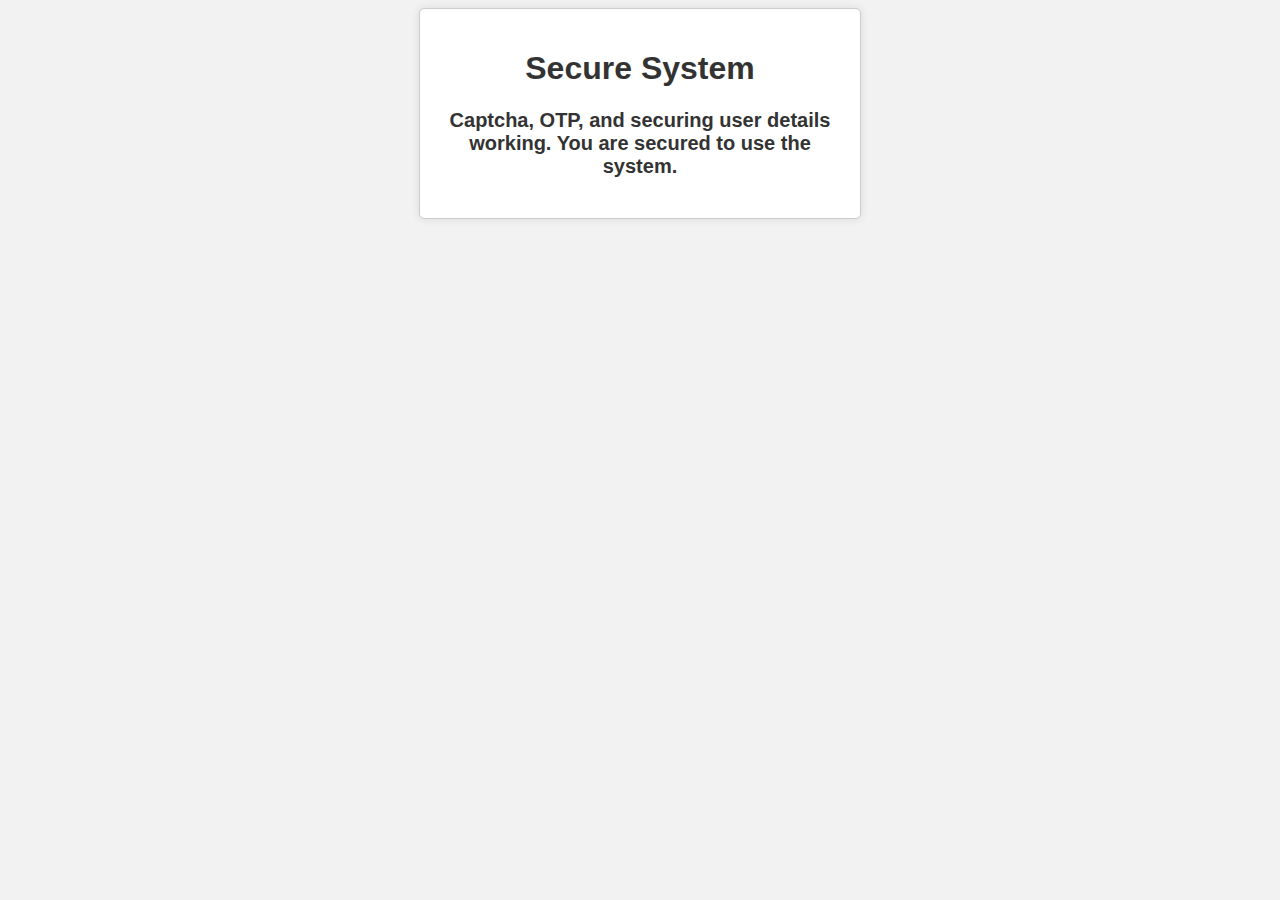
<file: lastpage.html>
<!DOCTYPE html>
<html>
<head>
  <title>Secure System</title>
  <style>
    body {
      font-family: Arial, sans-serif;
      background-color: #f2f2f2;
    }
    
    .container {
      max-width: 400px;
      margin: 0 auto;
      padding: 20px;
      background-color: #ffffff;
      border: 1px solid #ccc;
      border-radius: 5px;
      box-shadow: 0 0 10px rgba(0, 0, 0, 0.1);
    }
    
    h1 {
      text-align: center;
      color: #333333;
    }
    
    p {
      text-align: center;
      color: #333333;
      font-weight: bold;
      font-size: 20px;
      margin-top: 20px;
    }
  </style>
</head>
<body>
  <div class="container">
    <h1>Secure System</h1>
    <p>Captcha, OTP, and securing user details working. You are secured to use the system.</p>
  </div>
</body>
</html>
</file>
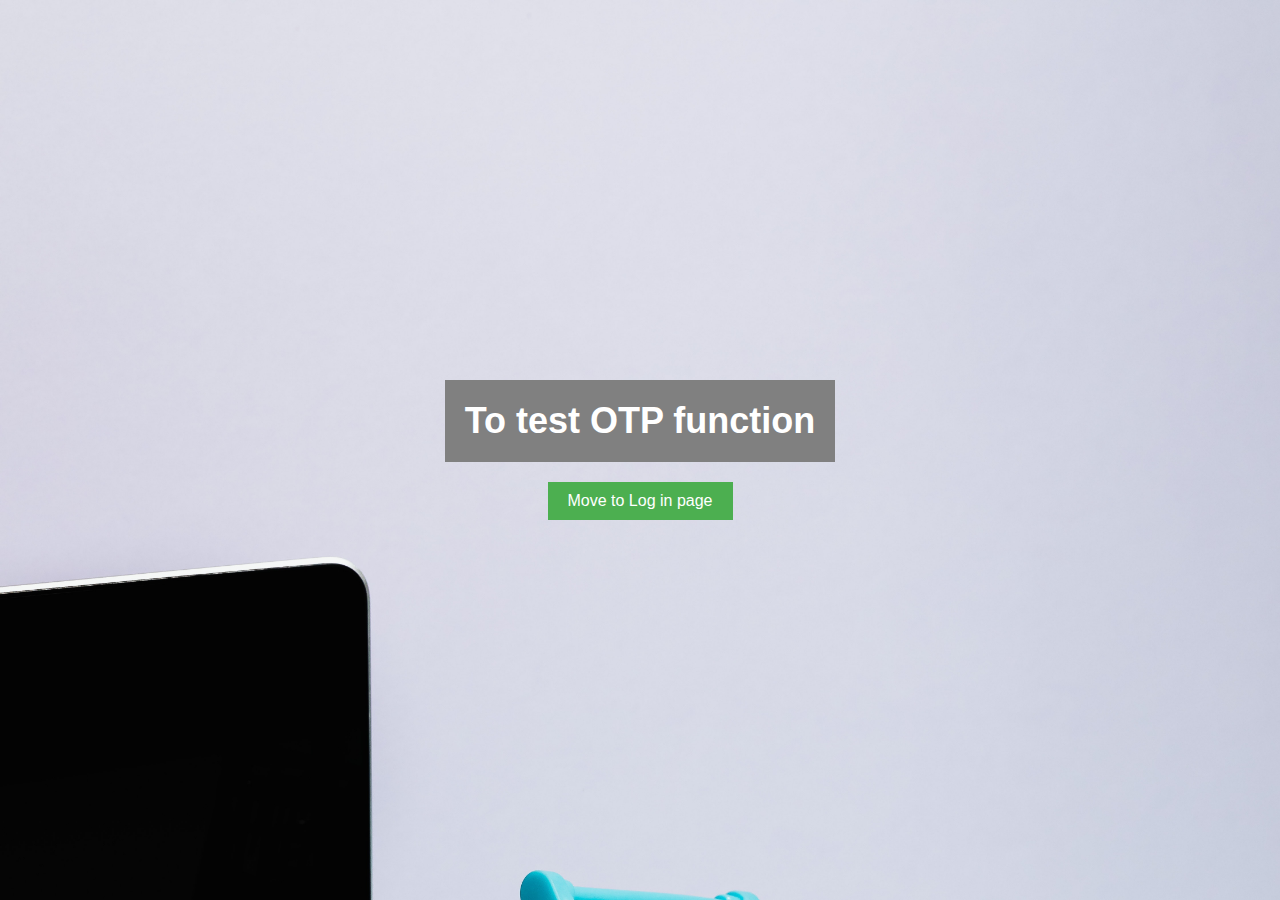
<file: next.html>
<!DOCTYPE html>
<html>
  <head>
    <meta charset="UTF-8">
    <title>Login</title>
    <link rel="stylesheet" type="text/css" href="next.css">
  </head>
  <body>
    <div class="container">
      <header>
        <h1>To test OTP function</h1>
      </header>
      <div class="button-container">
        

        <!-- <button id="local-login" >Local Login</button>  -->
        <button onclick="goToNewPage()">Move to Log in page</button>
        
      </div>
    </div>

    <script src="next.js"></script>
  </body>
</html>
</file>
<file: next.css>
body {
    margin: 0;
    padding: 0;
    display: flex;
    justify-content: center;
    align-items: center;
    height: 100vh;
    background-color: lightgrey;
    font-family: "Roboto", sans-serif;
    background-image: url("image/pexels-karolina-grabowska-5632379.jpg");
    background-repeat: no-repeat;
    background-size: cover;
  }
  
  .container {
    display: flex;
    flex-direction: column;
    justify-content: center;
    align-items: center;
  }
  
  header {
    background-color: grey;
    color: white;
    text-align: center;
    padding: 20px;
    font-size: 16px;
  }
  
  h1 {
    margin: 0;
    font-size: 36px;
    font-weight: bold;
  }
  
  .button-container {
    display: flex;
    flex-direction: row;
    justify-content: center;
    align-items: center;
    margin-top: 20px;
  }
  
  button {
    padding: 10px 20px;
    font-size: 16px;
    border: none;
    background-color: #4CAF50;
    color: white;
    cursor: pointer;
    margin: 0 10px;
  }
  
  button:hover {
    background-color: #3E8E41;
  }
</file>
